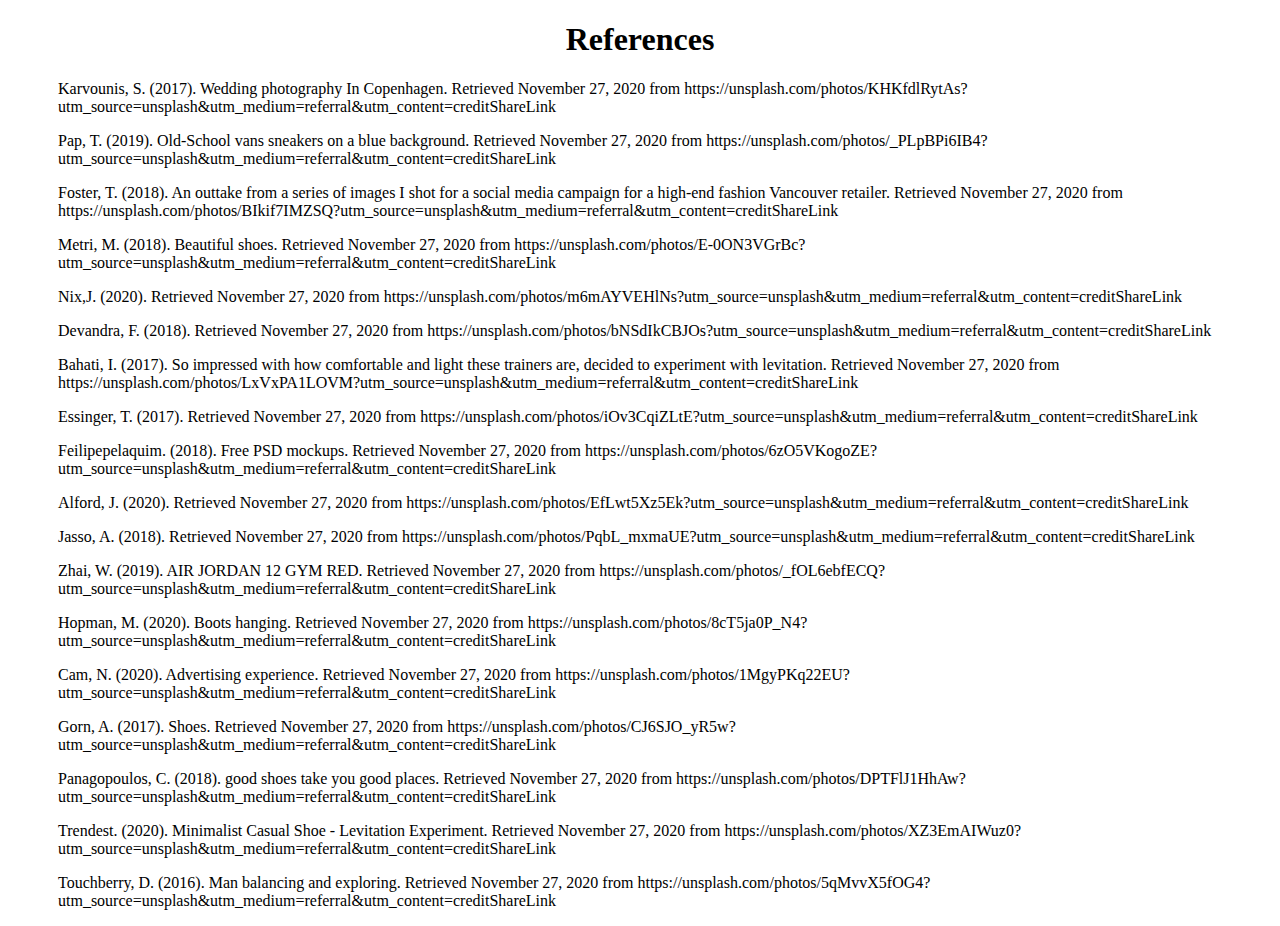
<file: reference.html>
<!DOCTYPE html>
<html lang="en">
  <head>
    <meta charset="UTF-8" />
    <meta name="viewport" content="width=device-width, initial-scale=1.0" />
    <title>Document</title>
    <style>
      h1 {
        text-align: center;
      }
      main {
        margin: 0 50px;
        font-size: medium;
      }
    </style>
  </head>
  <body>
    <h1>References</h1>
    <main>
      <p>
        Karvounis, S. (2017). Wedding photography In Copenhagen. Retrieved November 27, 2020 from
        https://unsplash.com/photos/KHKfdlRytAs?utm_source=unsplash&utm_medium=referral&utm_content=creditShareLink
      </p>
      <p>
        Pap, T. (2019). Old-School vans sneakers on a blue background. Retrieved November 27, 2020
        from
        https://unsplash.com/photos/_PLpBPi6IB4?utm_source=unsplash&utm_medium=referral&utm_content=creditShareLink
      </p>
      Foster, T. (2018). An outtake from a series of images I shot for a social media campaign for a
      high-end fashion Vancouver retailer. Retrieved November 27, 2020 from
      https://unsplash.com/photos/BIkif7IMZSQ?utm_source=unsplash&utm_medium=referral&utm_content=creditShareLink
      <p>
        Metri, M. (2018). Beautiful shoes. Retrieved November 27, 2020 from
        https://unsplash.com/photos/E-0ON3VGrBc?utm_source=unsplash&utm_medium=referral&utm_content=creditShareLink
      </p>
      <p>
        Nix,J. (2020). Retrieved November 27, 2020 from
        https://unsplash.com/photos/m6mAYVEHlNs?utm_source=unsplash&utm_medium=referral&utm_content=creditShareLink
      </p>
      <p>
        Devandra, F. (2018). Retrieved November 27, 2020 from
        https://unsplash.com/photos/bNSdIkCBJOs?utm_source=unsplash&utm_medium=referral&utm_content=creditShareLink
      </p>
      <p>
        Bahati, I. (2017). So impressed with how comfortable and light these trainers are, decided
        to experiment with levitation. Retrieved November 27, 2020 from
        https://unsplash.com/photos/LxVxPA1LOVM?utm_source=unsplash&utm_medium=referral&utm_content=creditShareLink
      </p>
      <p>
        Essinger, T. (2017). Retrieved November 27, 2020 from
        https://unsplash.com/photos/iOv3CqiZLtE?utm_source=unsplash&utm_medium=referral&utm_content=creditShareLink
      </p>
      <p>
        Feilipepelaquim. (2018). Free PSD mockups. Retrieved November 27, 2020 from
        https://unsplash.com/photos/6zO5VKogoZE?utm_source=unsplash&utm_medium=referral&utm_content=creditShareLink
      </p>
      <p>
        Alford, J. (2020). Retrieved November 27, 2020 from
        https://unsplash.com/photos/EfLwt5Xz5Ek?utm_source=unsplash&utm_medium=referral&utm_content=creditShareLink
      </p>
      <p>
        Jasso, A. (2018). Retrieved November 27, 2020 from
        https://unsplash.com/photos/PqbL_mxmaUE?utm_source=unsplash&utm_medium=referral&utm_content=creditShareLink
      </p>
      <p>
        Zhai, W. (2019). AIR JORDAN 12 GYM RED. Retrieved November 27, 2020 from
        https://unsplash.com/photos/_fOL6ebfECQ?utm_source=unsplash&utm_medium=referral&utm_content=creditShareLink
      </p>
      <p>
        Hopman, M. (2020). Boots hanging. Retrieved November 27, 2020 from
        https://unsplash.com/photos/8cT5ja0P_N4?utm_source=unsplash&utm_medium=referral&utm_content=creditShareLink
      </p>
      <p>
        Cam, N. (2020). Advertising experience. Retrieved November 27, 2020 from
        https://unsplash.com/photos/1MgyPKq22EU?utm_source=unsplash&utm_medium=referral&utm_content=creditShareLink
      </p>
      <p>
        Gorn, A. (2017). Shoes. Retrieved November 27, 2020 from
        https://unsplash.com/photos/CJ6SJO_yR5w?utm_source=unsplash&utm_medium=referral&utm_content=creditShareLink
      </p>
      <p>
        Panagopoulos, C. (2018). good shoes take you good places. Retrieved November 27, 2020 from
        https://unsplash.com/photos/DPTFlJ1HhAw?utm_source=unsplash&utm_medium=referral&utm_content=creditShareLink
      </p>
      <p>
        Trendest. (2020). Minimalist Casual Shoe - Levitation Experiment. Retrieved November 27,
        2020 from
        https://unsplash.com/photos/XZ3EmAIWuz0?utm_source=unsplash&utm_medium=referral&utm_content=creditShareLink
      </p>
      <p>
        Touchberry, D. (2016). Man balancing and exploring. Retrieved November 27, 2020 from
        https://unsplash.com/photos/5qMvvX5fOG4?utm_source=unsplash&utm_medium=referral&utm_content=creditShareLink
      </p>
    </main>
  </body>
</html>
</file>
